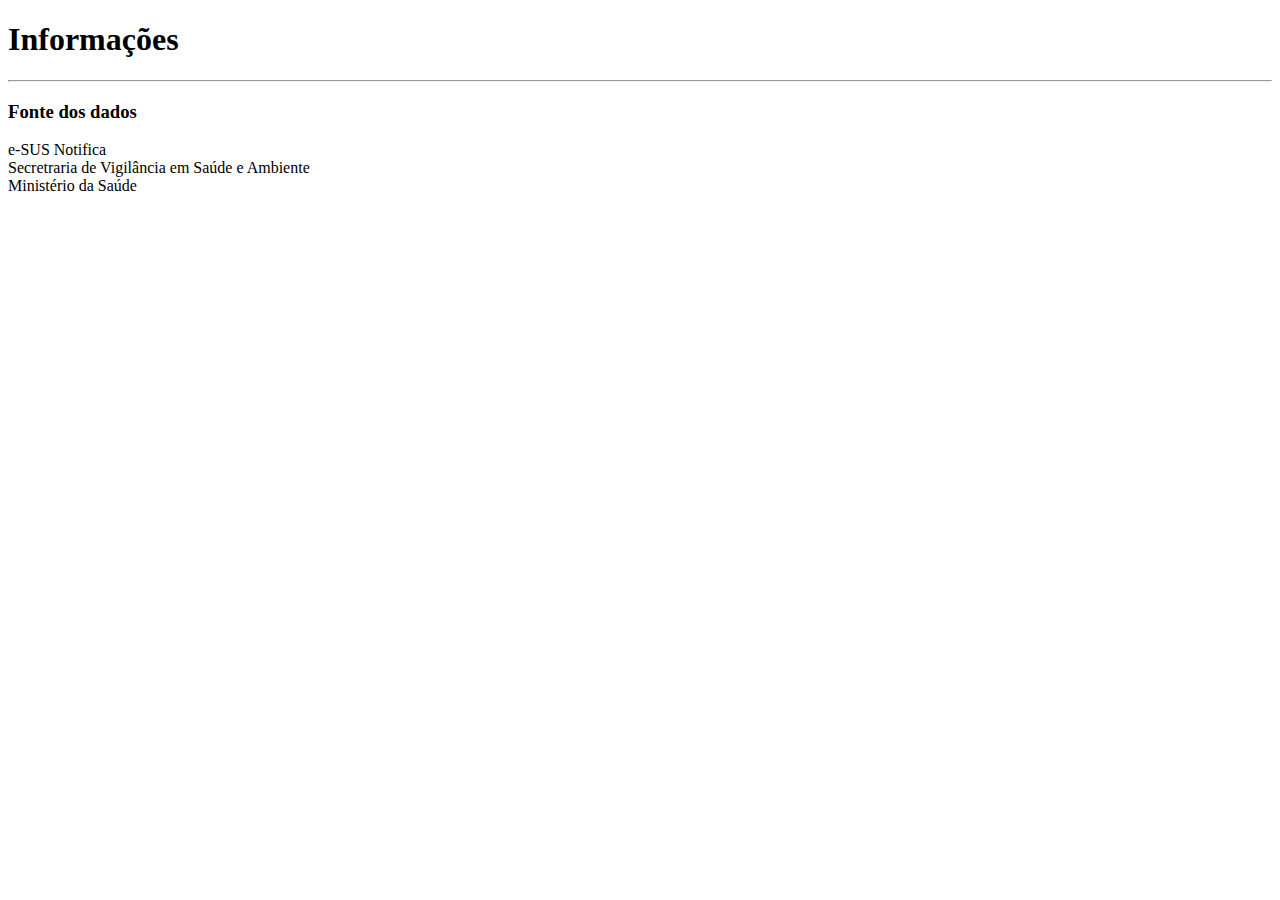
<file: pages/infos.html>
<!DOCTYPE html>
<html lang="en">
<head>
    <meta charset="UTF-8">
    <meta name="viewport" content="width=device-width, initial-scale=1.0">
    <title>Informações</title>
</head>
<body>
    <h1>Informações</h1>
    <hr>
    
    <h3>Fonte dos dados</h3>
    <p>
        e-SUS Notifica<br>
        Secretraria de Vigilância em Saúde e Ambiente<br>
        Ministério da Saúde
    </p>
</body>
</html>
</file>
